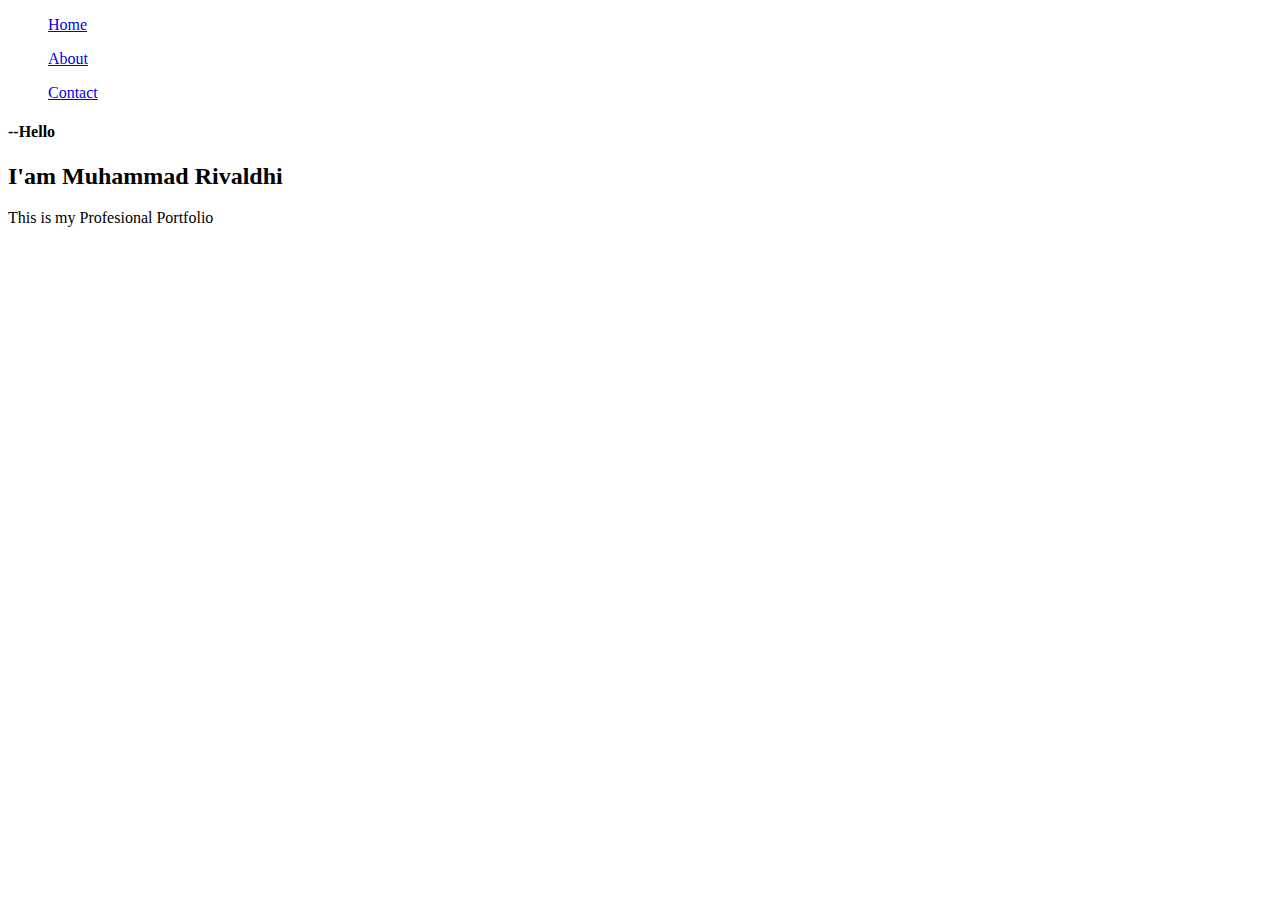
<file: second-project/index.html>
<!DOCTYPE html>
<html lang="en">
<head>
    <meta charset="UTF-8">
    <meta name="viewport" content="width=device-width, initial-scale=1.0">
    <title>Web Profesional Portfolio || Muhammad Rivaldhi</title>
</head>
<body>
    <div class="navbar">
        <ul><a href="#">Home</a></ul>
        <ul><a href="#">About</a></ul>
        <ul><a href="#">Contact</a></ul>
    </div>
    <div class="container">
        <h4>--Hello</h4>
        <h2>I'am Muhammad Rivaldhi</h2>
        <p>This is my Profesional Portfolio</p>
    </div>
</body>
</html>
</file>
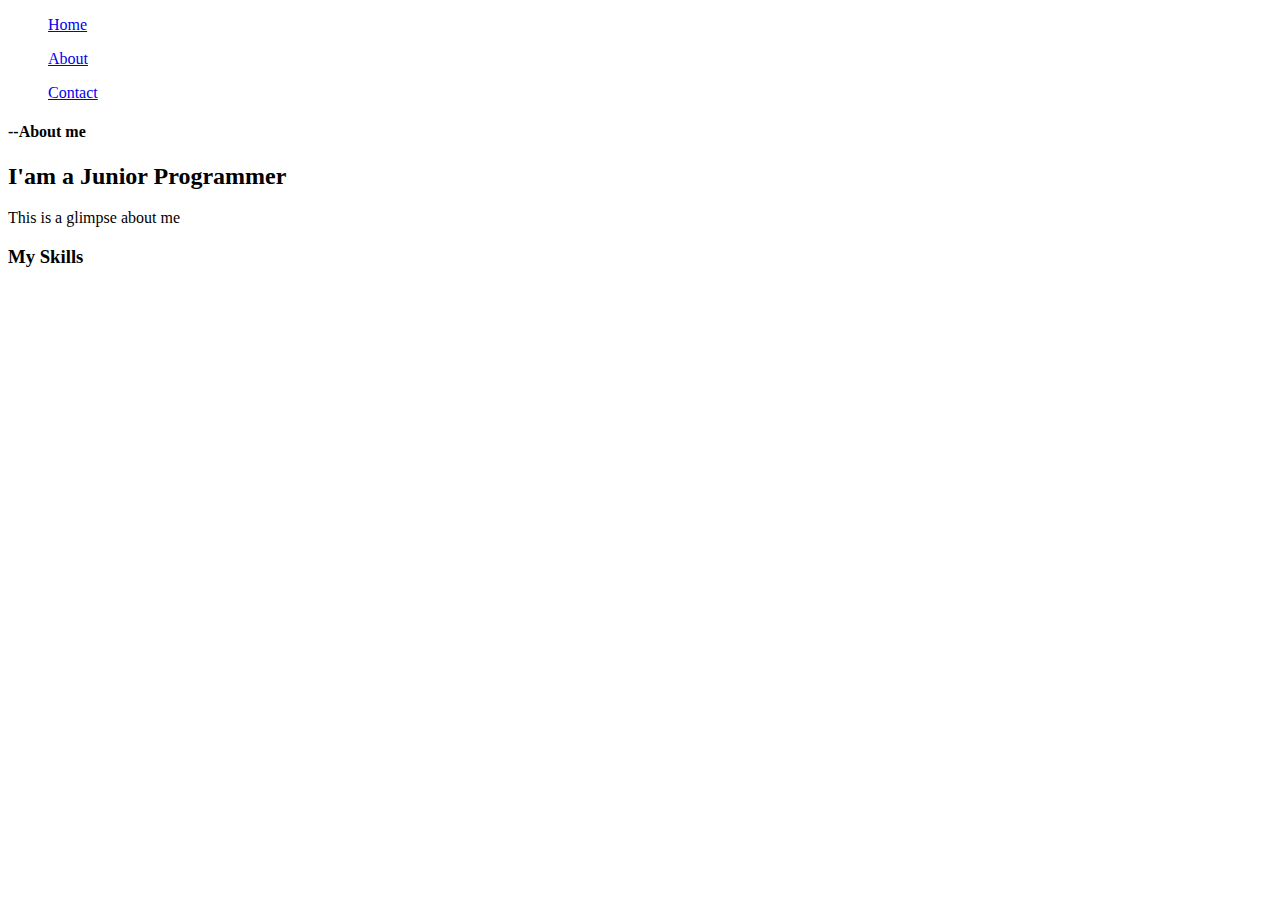
<file: second-project/about.html>
<!DOCTYPE html>
<html lang="en">
<head>
    <meta charset="UTF-8">
    <meta name="viewport" content="width=device-width, initial-scale=1.0">
    <title>Web Profesional Portfolio || Muhammad Rivaldhi</title>
</head>
<body>
    <div class="navbar">
        <ul><a href="#">Home</a></ul>
        <ul><a href="#">About</a></ul>
        <ul><a href="#">Contact</a></ul>
    </div>
    <div class="container">
        <h4>--About me</h4>
        <h2>I'am a Junior Programmer</h2>
        <p>This is a glimpse about me</p>
    </div>
    <div class="skills">
        <h3>My Skills</h3>
    </div>
</body>
</html>
</file>
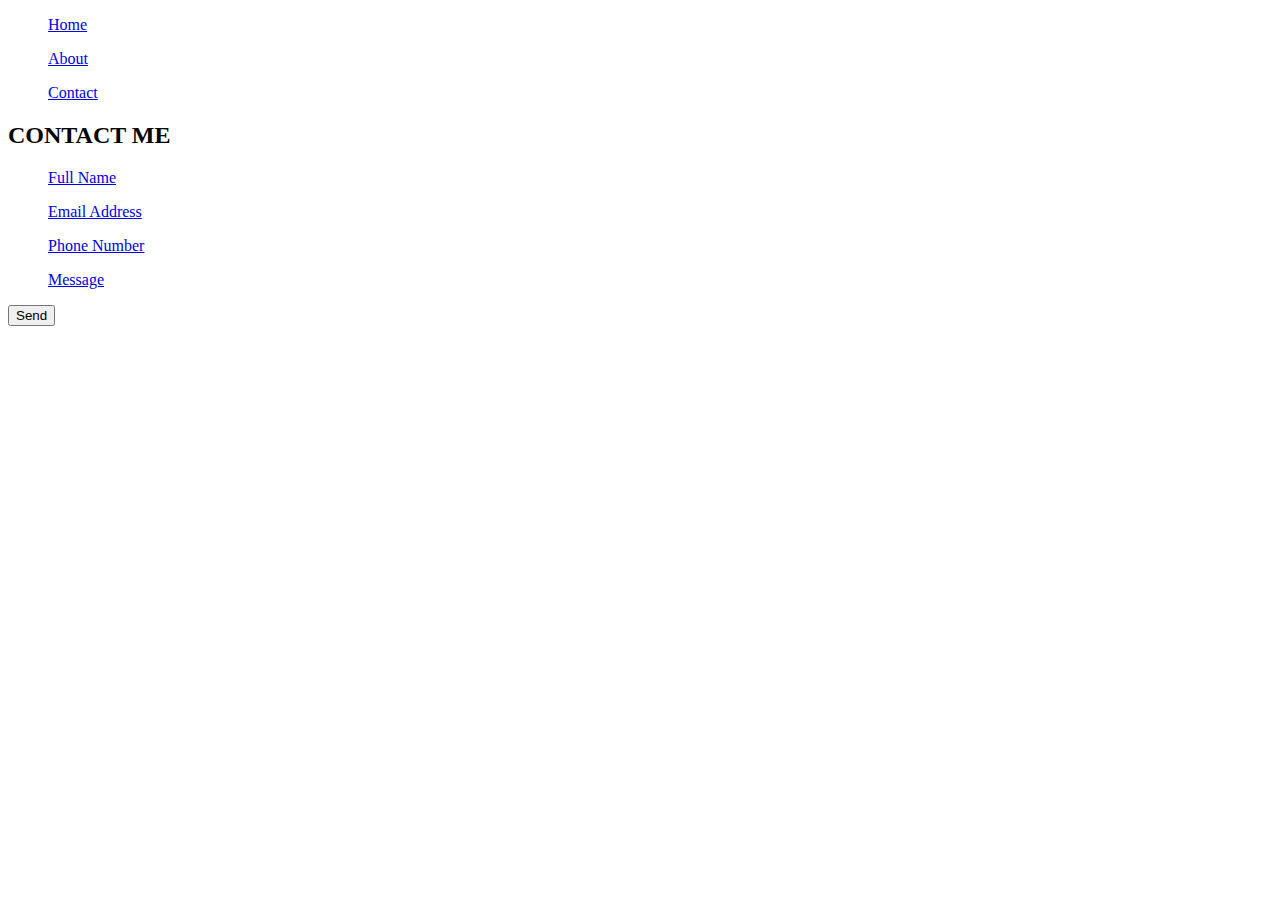
<file: second-project/contact.html>
<!DOCTYPE html>
<html lang="en">
<head>
    <meta charset="UTF-8">
    <meta name="viewport" content="width=device-width, initial-scale=1.0">
    <title>Web Profesional Portfolio || Muhammad Rivaldhi</title>
</head>
<body>
    <div class="navbar">
        <ul><a href="#">Home</a></ul>
        <ul><a href="#">About</a></ul>
        <ul><a href="#">Contact</a></ul>
    </div>
    <div class="container">
        <h2>CONTACT ME</h2>
        <ul><a href="#">Full Name</a></ul>
        <ul><a href="#">Email Address</a></ul>
        <ul><a href="#">Phone Number</a></ul>
        <ul><a href="#">Message</a></ul>
        <button type="submit">Send</button>
    </div>
</body>
</html>
</file>
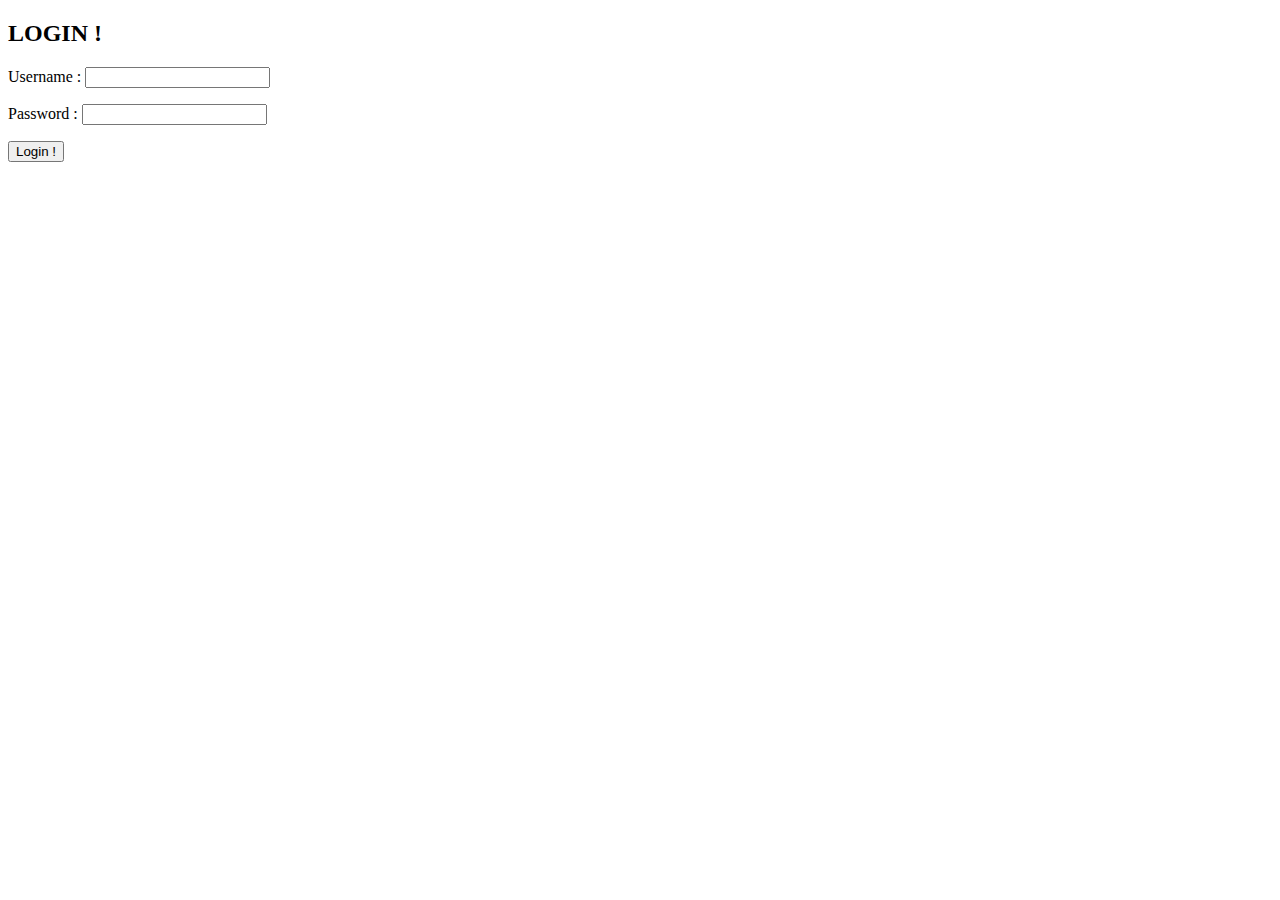
<file: second-project/login-page.html>
<!DOCTYPE html>
<html lang="en">
<head>
    <meta charset="UTF-8">
    <meta name="viewport" content="width=device-width, initial-scale=1.0">
    <title>Login - Page</title>
</head>
<body>
    <div class="container">
        <h2 class="">LOGIN !</h2>
    </div>
    <div class="login-page">
        <p>Username : <input type="text" name="username"></p>
        <p>Password : <input type="password" name="password"></p>
        <button type="submit">Login !</button>
    </div>
</body>
</html>
</file>
